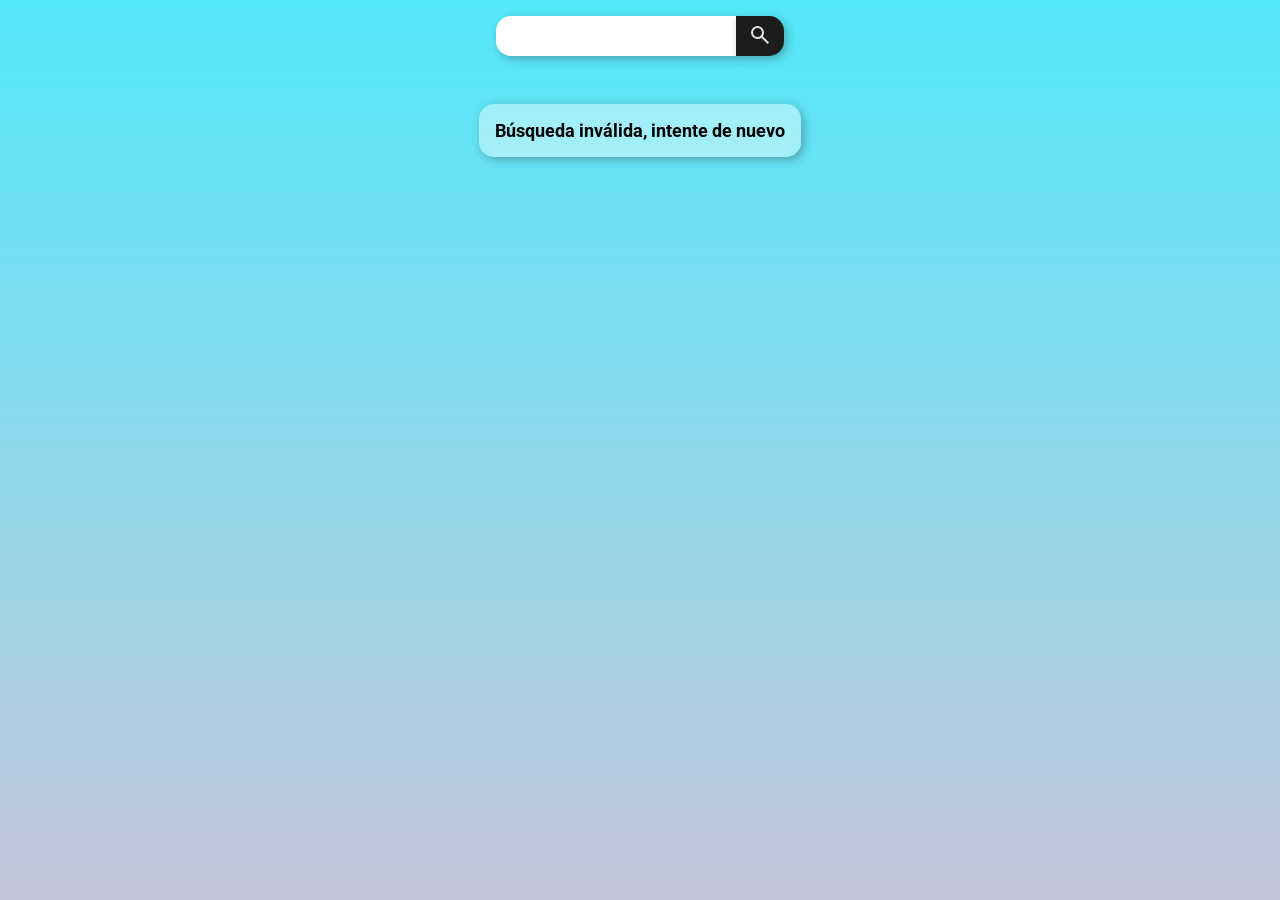
<file: docs/index.html>
<!DOCTYPE html>
<html lang="en">
  <head>
    <meta charset="UTF-8" />
    <link rel="preconnect" href="https://fonts.googleapis.com" />
    <link rel="preconnect" href="https://fonts.gstatic.com" crossorigin />
    <link
      href="https://fonts.googleapis.com/css2?family=Roboto:ital,wght@0,100..900;1,100..900&display=swap"
      rel="stylesheet"
    />
    <meta name="viewport" content="width=device-width, initial-scale=1.0" />
    <title>buty-weather-app</title>
    <script type="module" crossorigin src="./assets/index-DJJ42LDU.js"></script>
    <link rel="stylesheet" crossorigin href="./assets/index-ne6-fqpS.css" />
  </head>
  <body>
    <div id="root"></div>
  </body>
</html>
</file>
<file: docs/assets/index-ne6-fqpS.css>
.down_main{display:flex;align-items:center;justify-content:space-between;flex-direction:column;background-color:#ffffff35;border-radius:15px;height:30rem;box-shadow:3px 3px 10px #1d1d1d50;padding:1rem;font-size:1.4rem;color:#032929;font-weight:600}.directions{width:100%;display:flex;justify-content:space-between}.condition{width:100%;display:flex;justify-content:center;align-items:center;flex-direction:column}.condition_icon{width:15rem;height:15rem}.condition_text{font-size:1.5rem;text-align:center;color:#075353;margin-bottom:.3rem}.wind{text-align:center}.input_form{width:100%;display:flex;justify-content:center}.input{border-radius:15px 0 0 15px;width:15rem;height:2.5rem;padding:1rem;font-weight:600;box-shadow:3px 3px 10px #1d1d1d50;font-size:1.1rem}.input:focus-visible{outline:0}.input_button{border-radius:0 15px 15px 0;background-color:#1c1c1c;box-shadow:3px 3px 10px #1d1d1d50;width:3rem;transition:ease .5s}.input_button:hover{background-color:#383838}.top_main{display:flex;flex-direction:column;justify-content:center;align-items:center;gap:1rem}.degrees{font-size:6rem;color:#1b72cad0;text-shadow:1px 1px 10px rgb(160,160,160)}.container_region{display:flex;flex-direction:column;justify-content:center;align-items:center;color:#032929}*,*:after,*:before{border:0;padding:0;margin:0;box-sizing:border-box;font-family:Roboto,sans-serif}body{min-height:100dvh;width:100%}#root{min-height:100dvh;width:100%;background:linear-gradient(#53e9fa,#c6c6db) no-repeat;padding:1rem;display:flex;flex-direction:column;align-items:center;gap:3rem}.herror_message{background-color:#ffffff65;padding:1rem;border-radius:15px;font-size:18px;box-shadow:3px 3px 10px #1d1d1d50}header,main{width:100%}main{display:flex;flex-direction:column;gap:3rem}
</file>
